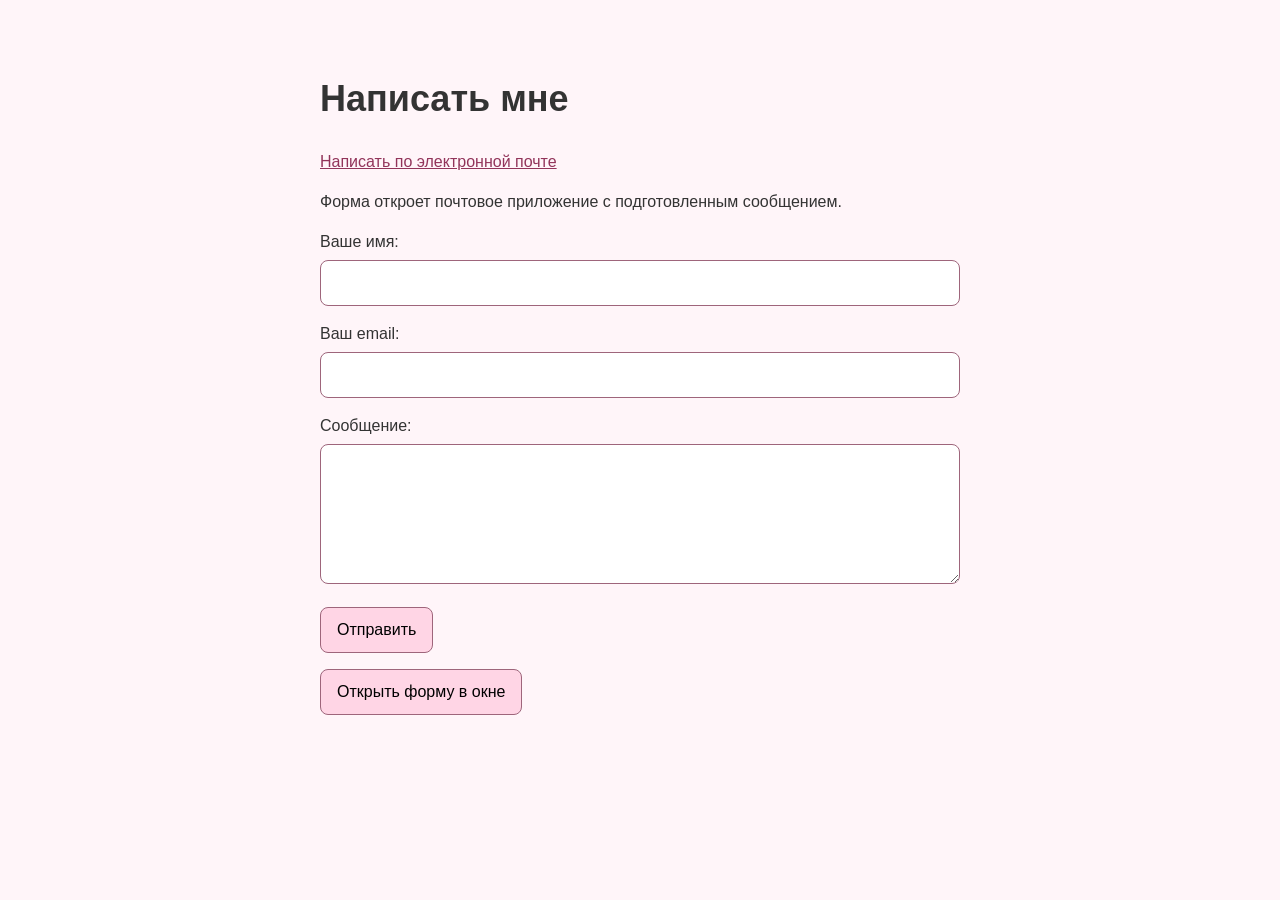
<file: files/ываыа.html>
<!DOCTYPE html>
<html lang="ru">
<head>
  <meta charset="UTF-8">
  <meta name="viewport" content="width=device-width, initial-scale=1.0">
  <title>Написать мне</title>
  <link rel="stylesheet" href="../styles/contact.css?v=a5b8136162c7">
  <script src="contact.js?v=eded8744ba10" defer></script>
</head>
<body>
  <main>
    <h1>Написать мне</h1>
    <a href="mailto:kellisparkl@yandex.ru">Написать по электронной почте</a>
    <p>Форма откроет почтовое приложение с подготовленным сообщением.</p>
    <form class="contact-form">
      <p><label for="username">Ваше имя:</label>
        <input id="username" type="text" name="username" autocomplete="name" required></p>
      <p><label for="useremail">Ваш email:</label>
        <input id="useremail" type="email" name="useremail" autocomplete="email" required></p>
      <p><label for="message">Сообщение:</label>
        <textarea id="message" name="message" required></textarea></p>
      <button type="submit">Отправить</button>
    </form>
    <p><button id="openForm" type="button">Открыть форму в окне</button></p>
    <dialog id="popup" aria-labelledby="popup-title">
      <h2 id="popup-title">Написать мне</h2>
      <form class="contact-form" id="mailForm">
        <p><label for="popup-name">Ваше имя:</label>
          <input id="popup-name" type="text" name="username" autocomplete="name" required></p>
        <p><label for="popup-email">Ваш email:</label>
          <input id="popup-email" type="email" name="useremail" autocomplete="email" required></p>
        <p><label for="popup-message">Сообщение:</label>
          <textarea id="popup-message" name="message" required></textarea></p>
        <button type="submit">Отправить</button>
      </form>
      <form method="dialog"><button type="submit">Закрыть</button></form>
    </dialog>
  </main>
</body>
</html>
</file>
<file: styles/contact.css>
/* Contact page and popup share the same fluid form layout. */
* { box-sizing: border-box; }
body {
  margin: 0;
  padding: clamp(16px, 4vw, 48px);
  font: 1rem / 1.5 Arial, sans-serif;
  color: #333;
  background: #fff5f9;
  overflow-wrap: anywhere;
}
main { width: min(100%, 640px); margin-inline: auto; }
h1 { font-size: clamp(24px, 5vw, 36px); }
label { display: block; margin-bottom: 6px; }
input, textarea, button { max-width: 100%; font: inherit; }
input, textarea {
  width: 100%;
  min-width: 0;
  padding: 10px;
  border: 1px solid #9e657b;
  border-radius: 8px;
}
textarea { min-height: 140px; resize: vertical; }
button {
  min-height: 44px;
  padding: 10px 16px;
  border: 1px solid #9e657b;
  border-radius: 8px;
  background: #ffd5e5;
  cursor: pointer;
}
a { color: #92345a; }
dialog {
  width: min(640px, calc(100% - 24px));
  max-width: calc(100% - 24px);
  max-height: 90vh;
  max-height: 90svh;
  padding: clamp(16px, 4vw, 32px);
  overflow-y: auto;
  border: 0;
  border-radius: 16px;
}
dialog::backdrop { background: #0008; }
:focus-visible { outline: 3px solid #92345a; outline-offset: 3px; }
</file>
